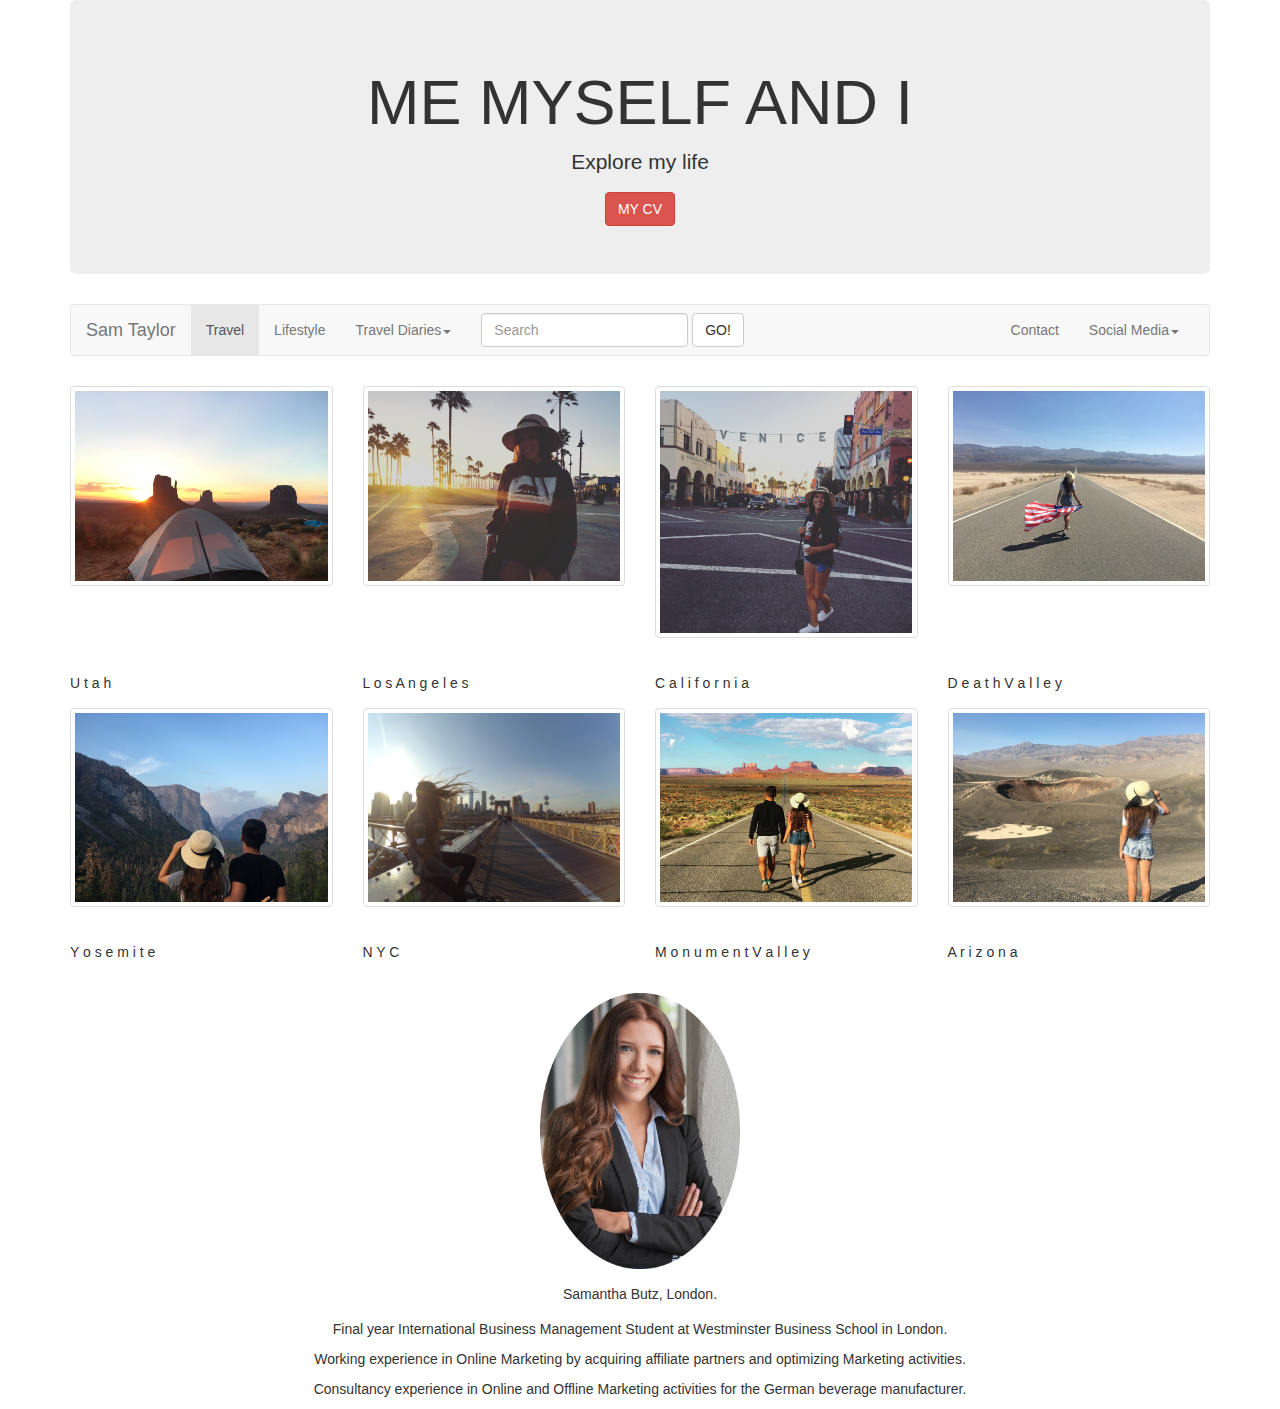
<file: index.html>
<html>
	<head>
		<link rel="stylesheet" href="css/bootstrap.css">
		<link rel="stylesheet" href="css/samstyle.css">
		<link rel="stylesheet" href="css/animate2.css">
	</head>

	<body>

		<div class="container">
			<div class="col-md-12 jumbotron text-center">
							<div class="animated flipInY"><h1> ME MYSELF AND I </h1></div>
				<p> Explore my life </p>
				<a href="CV_SamanthaButz.pages" type="button" class="btn btn-danger">MY CV</a>
			</div>
		</div>

		<div class="container">
			<nav class="navbar navbar-default">
  				<div class="container-fluid">
    		<!-- Brand and toggle get grouped for better mobile display -->
    				<div class="navbar-header">
      					<button type="button" class="navbar-toggle collapsed" data-toggle="collapse" data-target="#bs-example-navbar-collapse-1" aria-expanded="false">
        					<span class="sr-only">Toggle navigation</span>
		        			<span class="icon-bar"></span>
					        <span class="icon-bar"></span>
					        <span class="icon-bar"></span>
      					</button>
      		
      					<a class="navbar-brand" href="file:///Users/Sam/Desktop/CodeAtUni/bootstrap/bootstrap-3.3.7-dist/index.html">Sam Taylor</a>
    				</div>
    <!-- Collect the nav links, forms, and other content for toggling -->
    		<div class="collapse navbar-collapse" id="bs-example-navbar-collapse-1">
      			<ul class="nav navbar-nav">
       				<li class="active">
       			 	<a href="file:///Users/Sam/Desktop/CodeAtUni/bootstrap/bootstrap-3.3.7-dist/linked.html">Travel<span class="sr-only">(current)</span> 
       			 	</a>
       			 	</li>
        		<li>
        			<a href="file:///Users/Sam/Desktop/CodeAtUni/bootstrap/bootstrap-3.3.7-dist/linked2.html">Lifestyle</a>
        		</li>
        		<li class="dropdown"> <a href="file:///Users/Sam/Desktop/CodeAtUni/bootstrap/bootstrap-3.3.7-dist/traveldiary.html" class="dropdown-toggle" data-toggle="dropdown" role="button" aria-haspopup="true" aria-expanded="false">Travel Diaries<span class="caret"></span></a>
          		<ul class="dropdown-menu">
            		<li><a href="#">California</a></li>
            		<li><a href="#">Nevada</a></li>
		            <li><a href="#">Utah/Arizona</a></li>
		            <li><a href="#">New York City</a></li>
		            <li role="separator" class="divider"></li>
		            <li><a href="#">Latin America</a></li>
		            <li role="separator" class="divider"></li>
		            <li><a href="#">Europe</a></li>
		            <li role="separator" class="divider"></li>
		            <li><a href="#">Asia</a></li>
		            <li role="separator" class="divider"></li>
		            <li><a href="#">UAE</a></li>
          		</ul>
        		</li>
      			</ul>

      <form class="navbar-form navbar-left">
        <div class="form-group">
          <input type="text" class="form-control" placeholder="Search">
        </div>

        <button type="submit" class="btn btn-default">GO!</button>
      </form>

      	<ul class="nav navbar-nav navbar-right">
        	<li><a href="file:///Users/Sam/Desktop/CodeAtUni/bootstrap/bootstrap-3.3.7-dist/contact.html">Contact</a></li>
        <li class="dropdown">
          <a href="file:///Users/Sam/Desktop/CodeAtUni/bootstrap/bootstrap-3.3.7-dist/linked4.html" class="dropdown-toggle" data-toggle="dropdown" role="button" aria-haspopup="true" aria-expanded="false">Social Media<span class="caret"></span></a>
          <ul class="dropdown-menu">
            <li><a href="https://www.facebook.com/samantha.butz.9">Facebook</a></li>
            <li><a href="https://www.instagram.com/samtaylor93/">Instagram</a></li>
            <li><a href="#">Twitter</a></li>
            <li><a href="#">Snapchat</a></li>
            <li><a href="https://www.linkedin.com/in/samantha-butz-111a34131?trk=nav_responsive_tab_profile_pic">LinkedIn</a></li>
          </ul>
        </li>
      	</ul>
    	</div><!-- /.navbar-collapse -->
				</div><!-- /.container-fluid -->
			</nav>

	<div class="row row-padding">
  		<div class="col-xs-6 col-md-3">
    		<a href="#" class="thumbnail">
      			<img src="img/8000.jpg" alt="travel">
    		</a>
  		</div>
  		<div class="col-xs-6 col-md-3">
    		<a href="#" class="thumbnail">
      			<img src="img/LA.jpg" alt="travel">
    		</a>
  		</div>
  		<div class="col-xs-6 col-md-3">
    		<a href="#" class="thumbnail">
      			<img src="img/LAX.jpg" height="1000" alt="travel">
    		</a>
  		</div>
  		<div class="col-xs-6 col-md-3">
    		<a href="#" class="thumbnail">
      			<img src="img/Desert.jpg" alt="travel">
    		</a>
  		</div>

	</div>

				<div class="row row-padding">
					<div class="col-md-3">
						U t a h
					</div>

					<div class="col-md-3">
						L o s  A n g e l e s
					</div>

					<div class="col-md-3">
						C a l i f o r n i a
					</div>

					<div class="col-md-3">
						D e a t h  V a l l e y
					</div>

				</div>


	<div class="row row-padding">
  		<div class="col-xs-6 col-md-3">
    		<a href="#" class="thumbnail">
      			<img src="img/Yosemite.jpg" alt="travel">
    		</a>
  		</div>
  		<div class="col-xs-6 col-md-3">
    		<a href="#" class="thumbnail">
      			<img src="img/NYC.jpg" alt="travel">
    		</a>
  		</div>
  		<div class="col-xs-6 col-md-3">
    		<a href="#" class="thumbnail">
      			<img src="img/Arizona.jpg" height="1000" alt="travel">
    		</a>
  		</div>
  		<div class="col-xs-6 col-md-3">
    		<a href="#" class="thumbnail">
      			<img src="img/DeathValley.jpg" alt="travel">
    		</a>
  		</div>

	</div>

		<div class="row row-padding">
					<div class="col-md-3">
						Y o s e m i t e
					</div>

					<div class="col-md-3">
						N Y C
					</div>

					<div class="col-md-3">
						M o n u m e n t V a l l e y
					</div>

					<div class="col-md-3">
						A r i z o n a
					</div>
		</div>

	<div class="row row-padding">
  		<div class="col-md-6">
  			<span class="glyphicons glyphicons-plane"></span>
  		</div>
  	</div>


	<div class="row row-padding">
			<div class="col-md-12">
				<img class="center-block img-responsive" src="img/3.png" width="200" height="300">
			</div>
	</div>

	<div class="row row-padding">
		<div class="col-xs-12">
			<p class="text-center">Samantha Butz, London.</p>
		</div>
	</div>

	<div class="row">
		<div class="col-xs-12">
			<p class="text-center">Final year International Business Management Student at Westminster Business School in London.</p>
		</div>
	</div>


	<div class="row">
		<div class="col-xs-12">
			<p class="text-center">Working experience in Online Marketing by acquiring affiliate partners and optimizing Marketing activities.</p>
		</div>
	</div>

		<div class="row">
		<div class="col-xs-12">
			<p class="text-center">Consultancy experience in Online and Offline Marketing activities for the German beverage manufacturer.</p>
		</div>
		</div>


</div>

	</div>

	<script src="js/jquery-3.1.1.min.js"></script>

	<script src="js/bootstrap.js"></script> 

	</body>

</html>
</file>
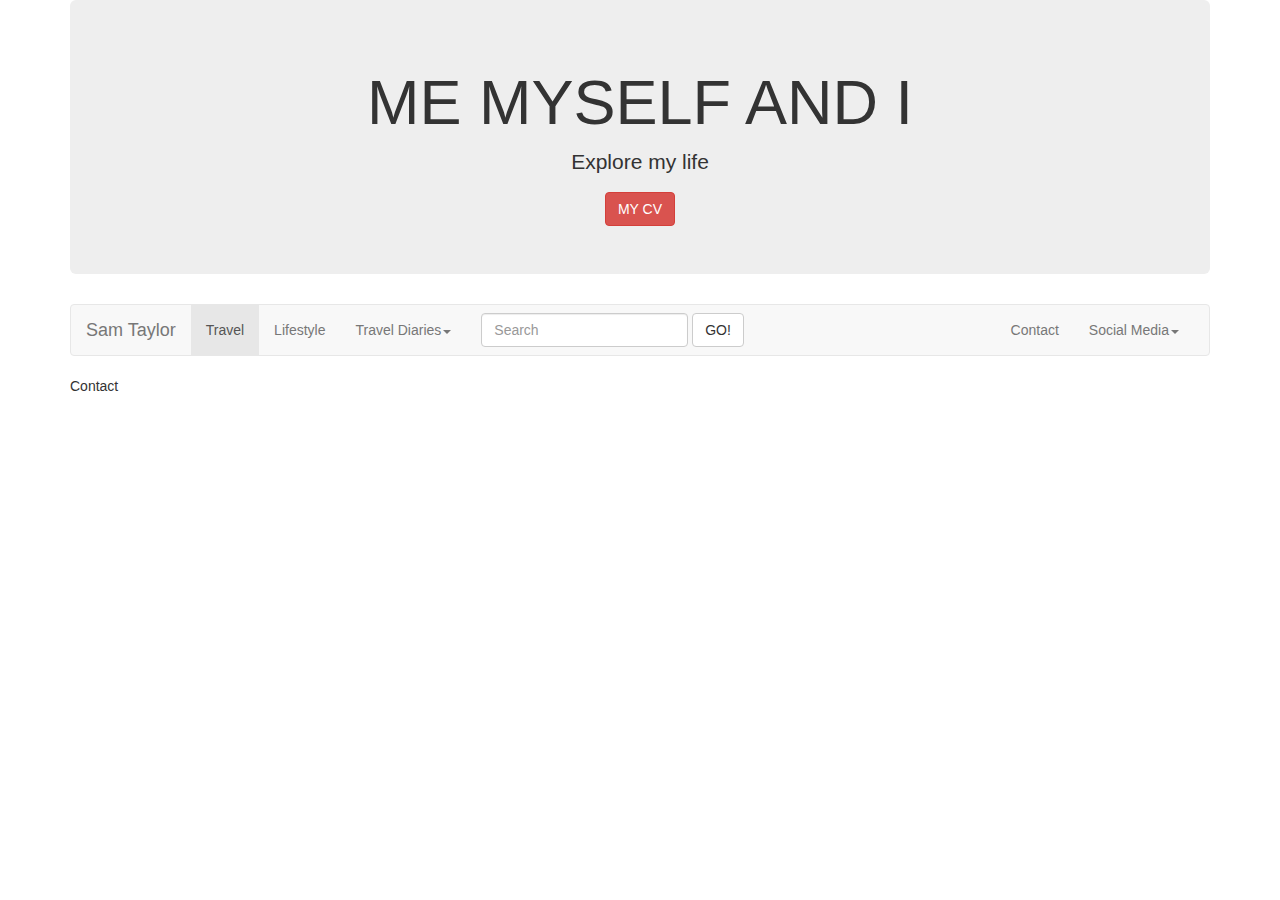
<file: contact.html>
<html>
	<head>
		<link rel="stylesheet" href="css/bootstrap.css">
    <link rel="stylesheet" href="css/animate2.css">
	</head>

	<body>
<div class="container">
			<div class="col-md-12 jumbotron text-center">
				<h1> ME MYSELF AND I </h1>
        <p> Explore my life </p>
				<a href="CV_SamanthaButz.pages" type="button" class="btn btn-danger">MY CV</a>
			</div>
		</div>

		<div class="container">
			<nav class="navbar navbar-default">
  				<div class="container-fluid">
    		<!-- Brand and toggle get grouped for better mobile display -->
    				<div class="navbar-header">
      					<button type="button" class="navbar-toggle collapsed" data-toggle="collapse" data-target="#bs-example-navbar-collapse-1" aria-expanded="false">
        					<span class="sr-only">Toggle navigation</span>
		        			<span class="icon-bar"></span>
					        <span class="icon-bar"></span>
					        <span class="icon-bar"></span>
      					</button>
      					<a class="navbar-brand" href="file:///Users/Sam/Desktop/CodeAtUni/bootstrap/bootstrap-3.3.7-dist/index.html">Sam Taylor</a>
    				</div>
    <!-- Collect the nav links, forms, and other content for toggling -->
    		<div class="collapse navbar-collapse" id="bs-example-navbar-collapse-1">
      			<ul class="nav navbar-nav">
       				<li class="active">
       			 	<a href="file:///Users/Sam/Desktop/CodeAtUni/bootstrap/bootstrap-3.3.7-dist/linked.html">Travel<span class="sr-only">(current)</span> 
       			 	</a>
       			 	</li>
        		<li>
        			<a href="file:///Users/Sam/Desktop/CodeAtUni/bootstrap/bootstrap-3.3.7-dist/linked2.html">Lifestyle</a>
        		</li>
        		<li class="dropdown"> <a href="#" class="dropdown-toggle" data-toggle="dropdown" role="button" aria-haspopup="true" aria-expanded="false">Travel Diaries<span class="caret"></span></a>
          		<ul class="dropdown-menu">
            <li><a href="#">California</a></li>
            <li><a href="#">Nevada</a></li>
            <li><a href="#">Utah/Arizona</a></li>
            <li><a href="#">New York City</a></li>
                <li role="separator" class="divider"></li>
                <li><a href="#">Latin America</a></li>
                <li role="separator" class="divider"></li>
                <li><a href="#">Europe</a></li>
                <li role="separator" class="divider"></li>
                <li><a href="#">Asia</a></li>
                <li role="separator" class="divider"></li>
                <li><a href="#">Saudi Arabia</a></li>
          		</ul>
        		</li>
      			</ul>

      <form class="navbar-form navbar-left">
        <div class="form-group">
          <input type="text" class="form-control" placeholder="Search">
        </div>

        <button type="submit" class="btn btn-default">GO!</button>
      </form>

      	<ul class="nav navbar-nav navbar-right">
        	<li><a href="file:///Users/Sam/Desktop/CodeAtUni/bootstrap/bootstrap-3.3.7-dist/contact.html">Contact</a></li>
        <li class="dropdown">
          <a href="file:///Users/Sam/Desktop/CodeAtUni/bootstrap/bootstrap-3.3.7-dist/linked4.html" class="dropdown-toggle" data-toggle="dropdown" role="button" aria-haspopup="true" aria-expanded="false">Social Media<span class="caret"></span></a>
          <ul class="dropdown-menu">
            <li><a href="https://www.facebook.com/samantha.butz.9">Facebook</a></li>
            <li><a href="https://www.instagram.com/samtaylor93/">Instagram</a></li>
            <li><a href="#">Twitter</a></li>
            <li><a href="#">Snapchat</a></li>
            <li><a href="https://www.linkedin.com/in/samantha-butz-111a34131?trk=nav_responsive_tab_profile_pic">LinkedIn</a></li>
          </ul>
        </li>
      	</ul>
    	</div><!-- /.navbar-collapse -->
				</div><!-- /.container-fluid -->
			</nav>

				<div class="row">
			<div class="col-md-4">
				<p>Contact</p>
			</div>
		</div>

      <script src="js/jquery-3.1.1.min.js"></script>

  <script src="js/bootstrap.js"></script> 

	</body>

</html>
</file>
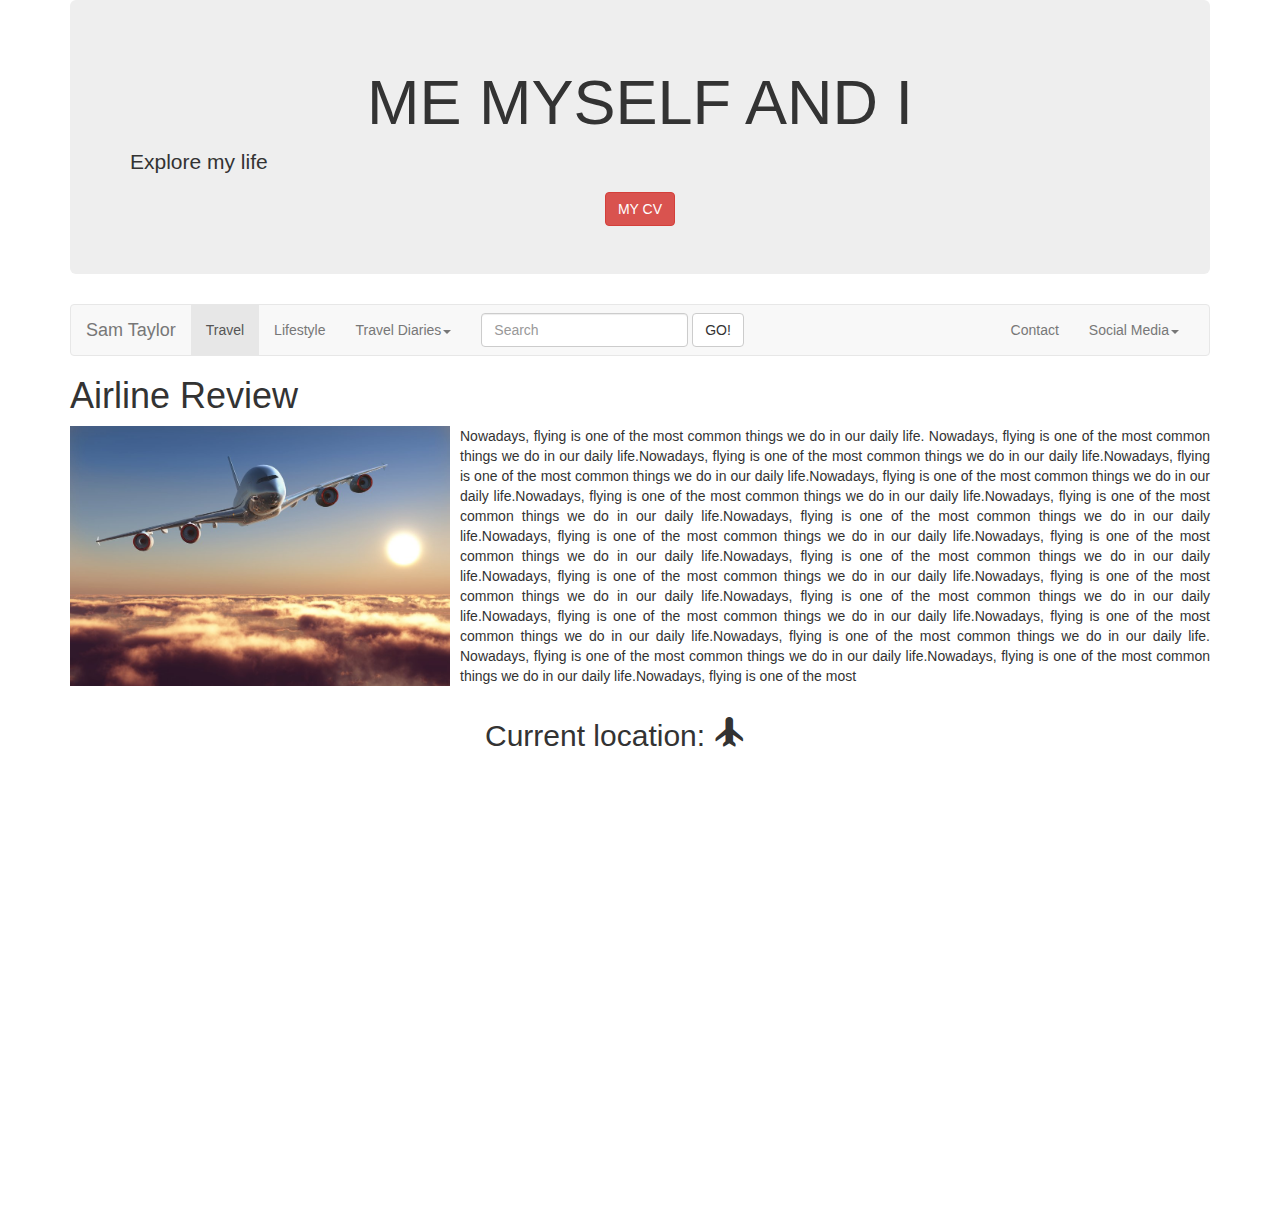
<file: linked.html>
<html>
	<head>
		<link rel="stylesheet" href="css/bootstrap.css">
		<link rel="stylesheet" href="css/linked.css">
		<link rel="stylesheet" href="css/animate2.css">
	</head>

	<body>
<div class="container">
			<div class="col-md-12 jumbotron text-center">
				<div class="animated slideOutRight"><h1> ME MYSELF AND I </h1></div>
				<p> Explore my life </p>
				<a href="CV_SamanthaButz.pages" type="button" class="btn btn-danger">MY CV</a>
			</div>
		</div>

		<div class="container">
			<nav class="navbar navbar-default">
  				<div class="container-fluid">
    		<!-- Brand and toggle get grouped for better mobile display -->
    				<div class="navbar-header">
      					<button type="button" class="navbar-toggle collapsed" data-toggle="collapse" data-target="#bs-example-navbar-collapse-1" aria-expanded="false">
        					<span class="sr-only">Toggle navigation</span>
		        			<span class="icon-bar"></span>
					        <span class="icon-bar"></span>
					        <span class="icon-bar"></span>
      					</button>
      					<a class="navbar-brand" href="file:///Users/Sam/Desktop/CodeAtUni/bootstrap/bootstrap-3.3.7-dist/index.html">Sam Taylor</a>
    				</div>
    <!-- Collect the nav links, forms, and other content for toggling -->
    		<div class="collapse navbar-collapse" id="bs-example-navbar-collapse-1">
      			<ul class="nav navbar-nav">
       				<li class="active">
       			 	<a href="file:///Users/Sam/Desktop/CodeAtUni/bootstrap/bootstrap-3.3.7-dist/linked.html">Travel<span class="sr-only">(current)</span> 
       			 	</a>
       			 	</li>
        		<li>
        			<a href="file:///Users/Sam/Desktop/CodeAtUni/bootstrap/bootstrap-3.3.7-dist/linked2.html">Lifestyle</a>
        		</li>
        		<li class="dropdown"> <a href="#" class="dropdown-toggle" data-toggle="dropdown" role="button" aria-haspopup="true" aria-expanded="false">Travel Diaries<span class="caret"></span></a>
          		<ul class="dropdown-menu">
            <li><a href="#">California</a></li>
            <li><a href="#">Nevada</a></li>
            <li><a href="#">Utah/Arizona</a></li>
            <li><a href="#">New York City</a></li>
		            <li role="separator" class="divider"></li>
		            <li><a href="#">Latin America</a></li>
		            <li role="separator" class="divider"></li>
		            <li><a href="#">Europe</a></li>
		            <li role="separator" class="divider"></li>
		            <li><a href="#">Asia</a></li>
		            <li role="separator" class="divider"></li>
		            <li><a href="#">Saudi Arabia</a></li>
          		</ul>
        		</li>
      			</ul>

      <form class="navbar-form navbar-left">
        <div class="form-group">
          <input type="text" class="form-control" placeholder="Search">
        </div>

        <button type="submit" class="btn btn-default">GO!</button>
      </form>

      	<ul class="nav navbar-nav navbar-right">
        	<li><a href="file:///Users/Sam/Desktop/CodeAtUni/bootstrap/bootstrap-3.3.7-dist/contact.html">Contact</a></li>
        <li class="dropdown">
          <a href="file:///Users/Sam/Desktop/CodeAtUni/bootstrap/bootstrap-3.3.7-dist/linked4.html" class="dropdown-toggle" data-toggle="dropdown" role="button" aria-haspopup="true" aria-expanded="false">Social Media<span class="caret"></span></a>
          <ul class="dropdown-menu">
            <li><a href="https://www.facebook.com/samantha.butz.9">Facebook</a></li>
            <li><a href="https://www.instagram.com/samtaylor93/">Instagram</a></li>
            <li><a href="#">Twitter</a></li>
            <li><a href="#">Snapchat</a></li>
            <li><a href="https://www.linkedin.com/in/samantha-butz-111a34131?trk=nav_responsive_tab_profile_pic">LinkedIn</a></li>
          </ul>
        </li>
      	</ul>
    	</div><!-- /.navbar-collapse -->
				</div><!-- /.container-fluid -->
			</nav>


				<h1>Airline Review</h1>

			<div class="row">
				<div class="col-md-4">
					<div class="plane">
      					<img src="img/airplane.jpg" height="260" width="380" alt="travel">
  					</div>
  				</div>
  				<div class="col-md-8">
  					<p> Nowadays, flying is one of the most common things we do in our daily life. Nowadays, flying is one of the most common things we do in our daily life.Nowadays, flying is one of the most common things we do in our daily life.Nowadays, flying is one of the most common things we do in our daily life.Nowadays, flying is one of the most common things we do in our daily life.Nowadays, flying is one of the most common things we do in our daily life.Nowadays, flying is one of the most common things we do in our daily life.Nowadays, flying is one of the most common things we do in our daily life.Nowadays, flying is one of the most common things we do in our daily life.Nowadays, flying is one of the most common things we do in our daily life.Nowadays, flying is one of the most common things we do in our daily life.Nowadays, flying is one of the most common things we do in our daily life.Nowadays, flying is one of the most common things we do in our daily life.Nowadays, flying is one of the most common things we do in our daily life.Nowadays, flying is one of the most common things we do in our daily life.Nowadays, flying is one of the most common things we do in our daily life.Nowadays, flying is one of the most common things we do in our daily life. Nowadays, flying is one of the most common things we do in our daily life.Nowadays, flying is one of the most common things we do in our daily life.Nowadays, flying is one of the most</p>
  				</div>
  			</div>
  		



				<div class="rowlocation">
					<div class="col-md-12">
				<h2>Current location: <span class="glyphicon glyphicon-plane"></span></h2>
					</div>
				</div>

				
		</div>

		<div class="row">
					<div class="col-md-12 mymap">

				<iframe src="https://www.google.com/maps/embed?pb=!1m18!1m12!1m3!1d2480.7958097234073!2d-0.09743308445825175!3d51.55364311514221!2m3!1f0!2f0!3f0!3m2!1i1024!2i768!4f13.1!3m3!1m2!1s0x48761b7e3a434dd5%3A0x9206ae5bc13f689!2s11+Aberdeen+Rd%2C+Highbury+East%2C+London+N5+2UG%2C+Vereinigtes+K%C3%B6nigreich!5e0!3m2!1sde!2sus!4v1480865665151" width="1200" height="450" frameborder="0" style="border:0" allowfullscreen></iframe>
					</div>
				</div>

			<script src="js/jquery-3.1.1.min.js"></script>

	<script src="js/bootstrap.js"></script> 

	</body>

</html>
</file>
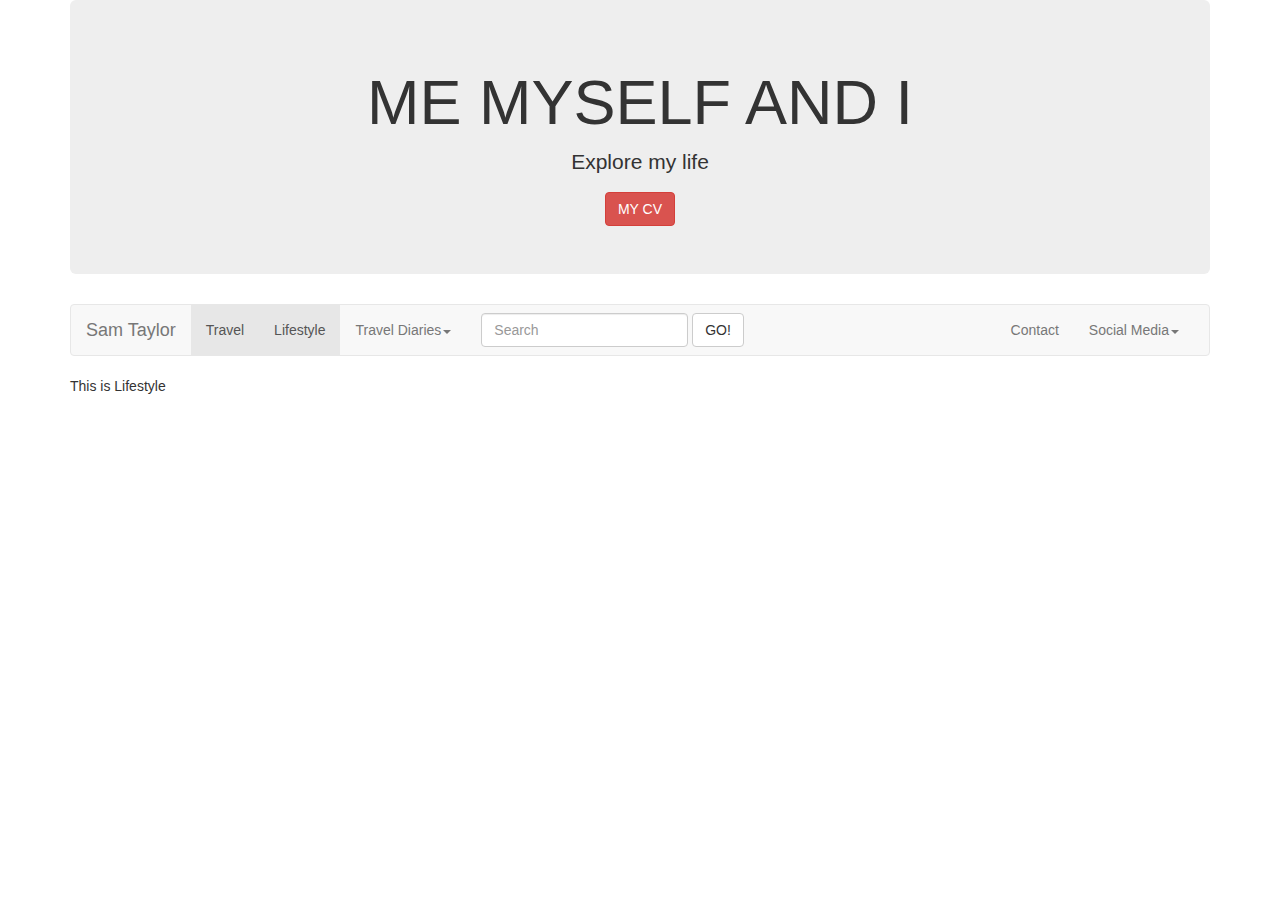
<file: linked2.html>
<html>
	<head>
		<link rel="stylesheet" href="css/bootstrap.css">
		<link rel="stylesheet" href="css/animate2.css">
	</head>

	<body>
<div class="container">
			<div class="col-md-12 jumbotron text-center">
				<div class="animated slideOutRight"><h1> ME MYSELF AND I </h1></div>
				<p> Explore my life </p>
				<a href="CV_SamanthaButz.pages" type="button" class="btn btn-danger">MY CV</a>
			</div>
		</div>

		<div class="container">
			<nav class="navbar navbar-default">
  				<div class="container-fluid">
    		<!-- Brand and toggle get grouped for better mobile display -->
    				<div class="navbar-header">
      					<button type="button" class="navbar-toggle collapsed" data-toggle="collapse" data-target="#bs-example-navbar-collapse-1" aria-expanded="false">
        					<span class="sr-only">Toggle navigation</span>
		        			<span class="icon-bar"></span>
					        <span class="icon-bar"></span>
					        <span class="icon-bar"></span>
      					</button>
      					<a class="navbar-brand" href="file:///Users/Sam/Desktop/CodeAtUni/bootstrap/bootstrap-3.3.7-dist/index.html">Sam Taylor</a>
    				</div>
    <!-- Collect the nav links, forms, and other content for toggling -->
    		<div class="collapse navbar-collapse" id="bs-example-navbar-collapse-1">
      			<ul class="nav navbar-nav">
       				<li class="active"><a href="file:///Users/Sam/Desktop/CodeAtUni/bootstrap/bootstrap-3.3.7-dist/linked.html">Travel</a></li>
        	
        			<li class="active"><a href="file:///Users/Sam/Desktop/CodeAtUni/bootstrap/bootstrap-3.3.7-dist/linked2.html">Lifestyle</a></li>

        		<li class="dropdown"> <a href="#" class="dropdown-toggle" data-toggle="dropdown" role="button" aria-haspopup="true" aria-expanded="false">Travel Diaries<span class="caret"></span></a>
          		<ul class="dropdown-menu">
            <li><a href="#">California</a></li>
            <li><a href="#">Nevada</a></li>
            <li><a href="#">Utah/Arizona</a></li>
            <li><a href="#">New York City</a></li>
		            <li role="separator" class="divider"></li>
		            <li><a href="#">Latin America</a></li>
		            <li role="separator" class="divider"></li>
		            <li><a href="#">Europe</a></li>
		            <li role="separator" class="divider"></li>
		            <li><a href="#">Asia</a></li>
		            <li role="separator" class="divider"></li>
		            <li><a href="#">Saudi Arabia</a></li>
          		</ul>
        		</li>
      			</ul>

      <form class="navbar-form navbar-left">
        <div class="form-group">
          <input type="text" class="form-control" placeholder="Search">
        </div>

        <button type="submit" class="btn btn-default">GO!</button>
      </form>

      	<ul class="nav navbar-nav navbar-right">
        	<li><a href="file:///Users/Sam/Desktop/CodeAtUni/bootstrap/bootstrap-3.3.7-dist/contact.html">Contact</a></li>
        <li class="dropdown">
          <a href="file:///Users/Sam/Desktop/CodeAtUni/bootstrap/bootstrap-3.3.7-dist/linked4.html" class="dropdown-toggle" data-toggle="dropdown" role="button" aria-haspopup="true" aria-expanded="false">Social Media<span class="caret"></span></a>
          <ul class="dropdown-menu">
            <li><a href="https://www.facebook.com/samantha.butz.9">Facebook</a></li>
            <li><a href="https://www.instagram.com/samtaylor93/">Instagram</a></li>
            <li><a href="#">Twitter</a></li>
            <li><a href="#">Snapchat</a></li>
            <li><a href="https://www.linkedin.com/in/samantha-butz-111a34131?trk=nav_responsive_tab_profile_pic">LinkedIn</a></li>
          </ul>
        </li>
      	</ul>
    	</div><!-- /.navbar-collapse -->
				</div><!-- /.container-fluid -->
			</nav>

		<div class="row">
			<div class="col-md-6">This is Lifestyle</div>
		</div>

			<script src="js/jquery-3.1.1.min.js"></script>

	<script src="js/bootstrap.js"></script> 

		</body>

</html>
</file>
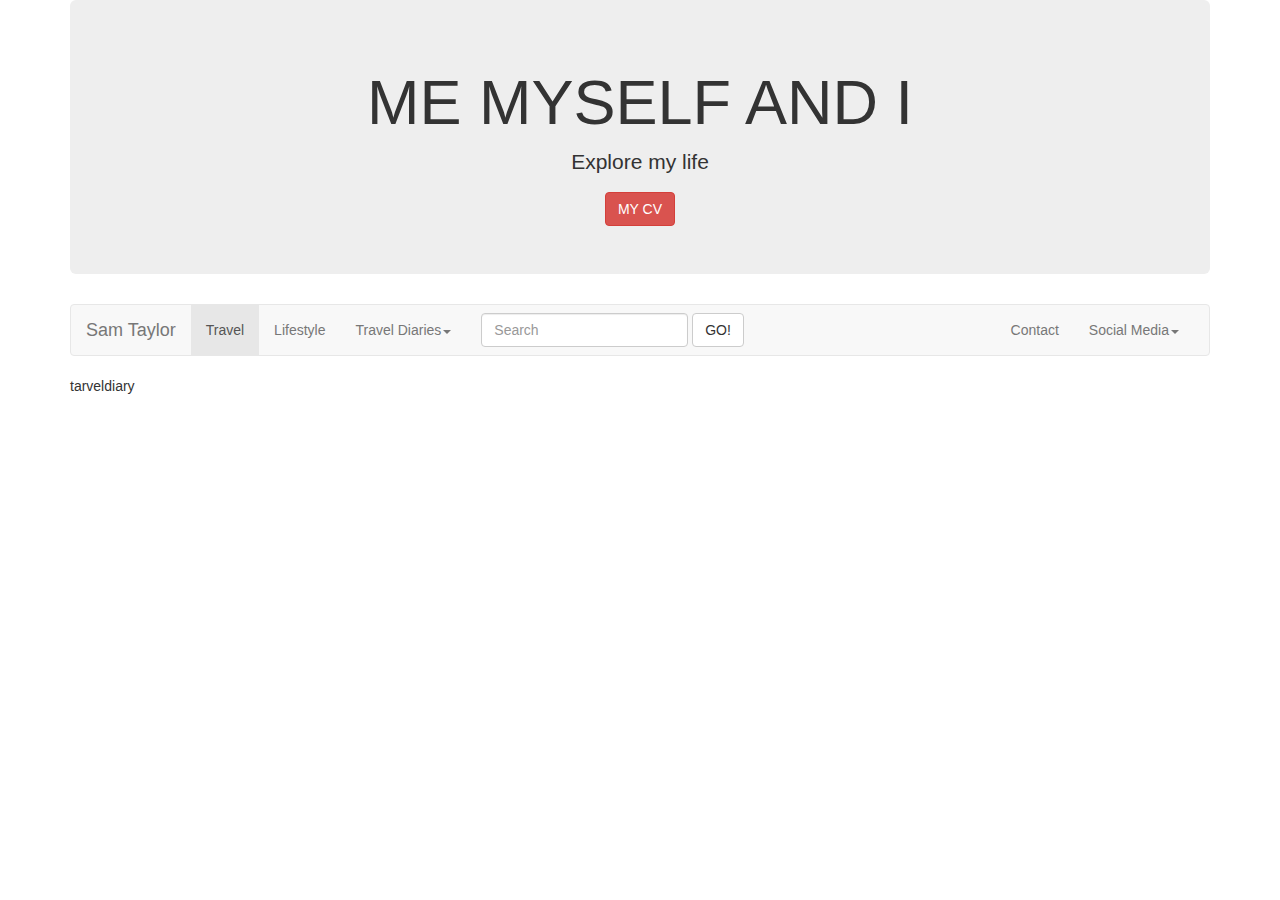
<file: traveldiary.html>
<html>
	<head>
		<link rel="stylesheet" href="css/bootstrap.css">
	</head>

	<body>
<div class="container">
			<div class="col-md-12 jumbotron text-center">
				<div class="animated slideOutRight"><h1> ME MYSELF AND I </h1></div>
				<p> Explore my life </p>
				<a href="CV_SamanthaButz.pages" type="button" class="btn btn-danger">MY CV</a>
			</div>
		</div>

		<div class="container">
			<nav class="navbar navbar-default">
  				<div class="container-fluid">
    		<!-- Brand and toggle get grouped for better mobile display -->
    				<div class="navbar-header">
      					<button type="button" class="navbar-toggle collapsed" data-toggle="collapse" data-target="#bs-example-navbar-collapse-1" aria-expanded="false">
        					<span class="sr-only">Toggle navigation</span>
		        			<span class="icon-bar"></span>
					        <span class="icon-bar"></span>
					        <span class="icon-bar"></span>
      					</button>
      					<a class="navbar-brand" href="file:///Users/Sam/Desktop/CodeAtUni/bootstrap/bootstrap-3.3.7-dist/index.html">Sam Taylor</a>
    				</div>
    <!-- Collect the nav links, forms, and other content for toggling -->
    		<div class="collapse navbar-collapse" id="bs-example-navbar-collapse-1">
      			<ul class="nav navbar-nav">
       				<li class="active">
       			 	<a href="file:///Users/Sam/Desktop/CodeAtUni/bootstrap/bootstrap-3.3.7-dist/linked.html">Travel<span class="sr-only">(current)</span> 
       			 	</a>
       			 	</li>
        		<li>
        			<a href="file:///Users/Sam/Desktop/CodeAtUni/bootstrap/bootstrap-3.3.7-dist/linked2.html">Lifestyle</a>
        		</li>
        		<li class="dropdown"> <a href="#" class="dropdown-toggle" data-toggle="dropdown" role="button" aria-haspopup="true" aria-expanded="false">Travel Diaries<span class="caret"></span></a>
          		<ul class="dropdown-menu">
            <li><a href="#">California</a></li>
            <li><a href="#">Nevada</a></li>
            <li><a href="#">Utah/Arizona</a></li>
            <li><a href="#">New York City</a></li>
                <li role="separator" class="divider"></li>
                <li><a href="#">Latin America</a></li>
                <li role="separator" class="divider"></li>
                <li><a href="#">Europe</a></li>
                <li role="separator" class="divider"></li>
                <li><a href="#">Asia</a></li>
                <li role="separator" class="divider"></li>
                <li><a href="#">Saudi Arabia</a></li>
          		</ul>
        		</li>
      			</ul>

      <form class="navbar-form navbar-left">
        <div class="form-group">
          <input type="text" class="form-control" placeholder="Search">
        </div>

        <button type="submit" class="btn btn-default">GO!</button>
      </form>

      	<ul class="nav navbar-nav navbar-right">
        	<li><a href="file:///Users/Sam/Desktop/CodeAtUni/bootstrap/bootstrap-3.3.7-dist/contact.html">Contact</a></li>
        <li class="dropdown">
          <a href="file:///Users/Sam/Desktop/CodeAtUni/bootstrap/bootstrap-3.3.7-dist/linked4.html" class="dropdown-toggle" data-toggle="dropdown" role="button" aria-haspopup="true" aria-expanded="false">Social Media<span class="caret"></span></a>
          <ul class="dropdown-menu">
            <li><a href="https://www.facebook.com/samantha.butz.9">Facebook</a></li>
            <li><a href="https://www.instagram.com/samtaylor93/">Instagram</a></li>
            <li><a href="#">Twitter</a></li>
            <li><a href="#">Snapchat</a></li>
            <li><a href="https://www.linkedin.com/in/samantha-butz-111a34131?trk=nav_responsive_tab_profile_pic">LinkedIn</a></li>
          </ul>
        </li>
      	</ul>
    	</div><!-- /.navbar-collapse -->
				</div><!-- /.container-fluid -->
			</nav>

				<div class="row">
			<div class="col-md-4">
				<p>tarveldiary</p>
			</div>
		</div>

      <script src="js/jquery-3.1.1.min.js"></script>

  <script src="js/bootstrap.js"></script> 

	</body>

</html>
</file>
<file: css/samstyle.css>
.row-padding {
	padding-top:10px;
	padding-bottom:5px;
}

.glyphycon {
	width:100px;
}
</file>
<file: css/linked.css>
.row-padding {
	width:300px;
	height:300px;
}

iframe {
	margin-left:1%;
	margin-right:1%;
}

h2 {
	text
}

.mymap {
	padding-left:0;
	margin-right:0;
}

.rowlocation{
	margin-left: 400px;
}

p{
	text-align:justify;
}
</file>
